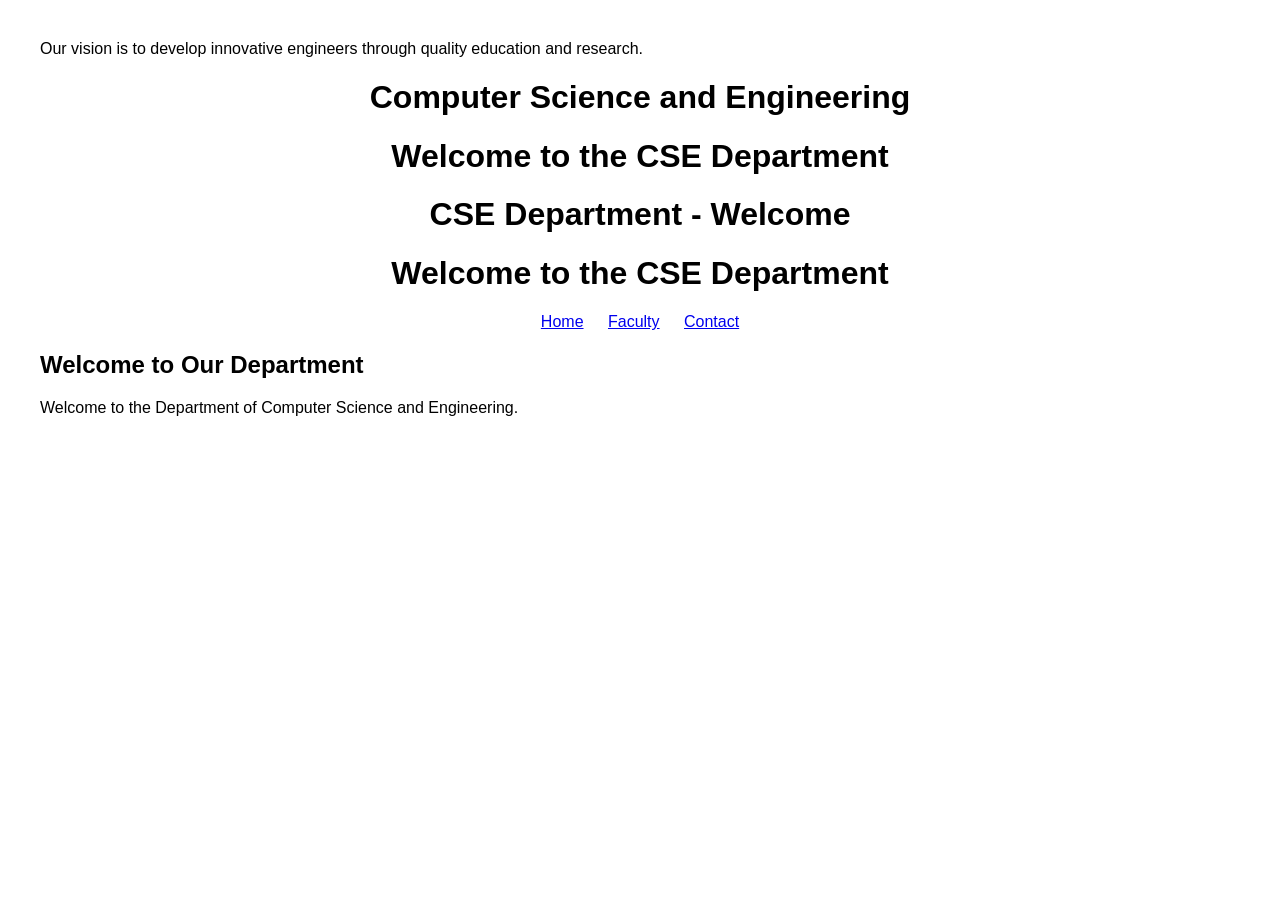
<file: index.html>
<!DOCTYPE html>
<html>
<head>
    <title>CSE Department</title>
    <link rel="stylesheet" href="style.css">
</head>
<body>
    <p>Our vision is to develop innovative engineers through quality education and research.</p>
    <h1>Computer Science and Engineering</h1>

    <h1>Welcome to the CSE Department</h1>
    <h1>CSE Department - Welcome</h1>

<h1>Welcome to the CSE Department</h1>    <nav>
        <a href="index.html">Home</a>
        <a href="faculty.html">Faculty</a>
        <a href="contact.html">Contact</a>
    </nav>
    <h2>Welcome to Our Department</h2>
    <p>Welcome to the Department of Computer Science and Engineering.</p>
</body>
</html>
</file>
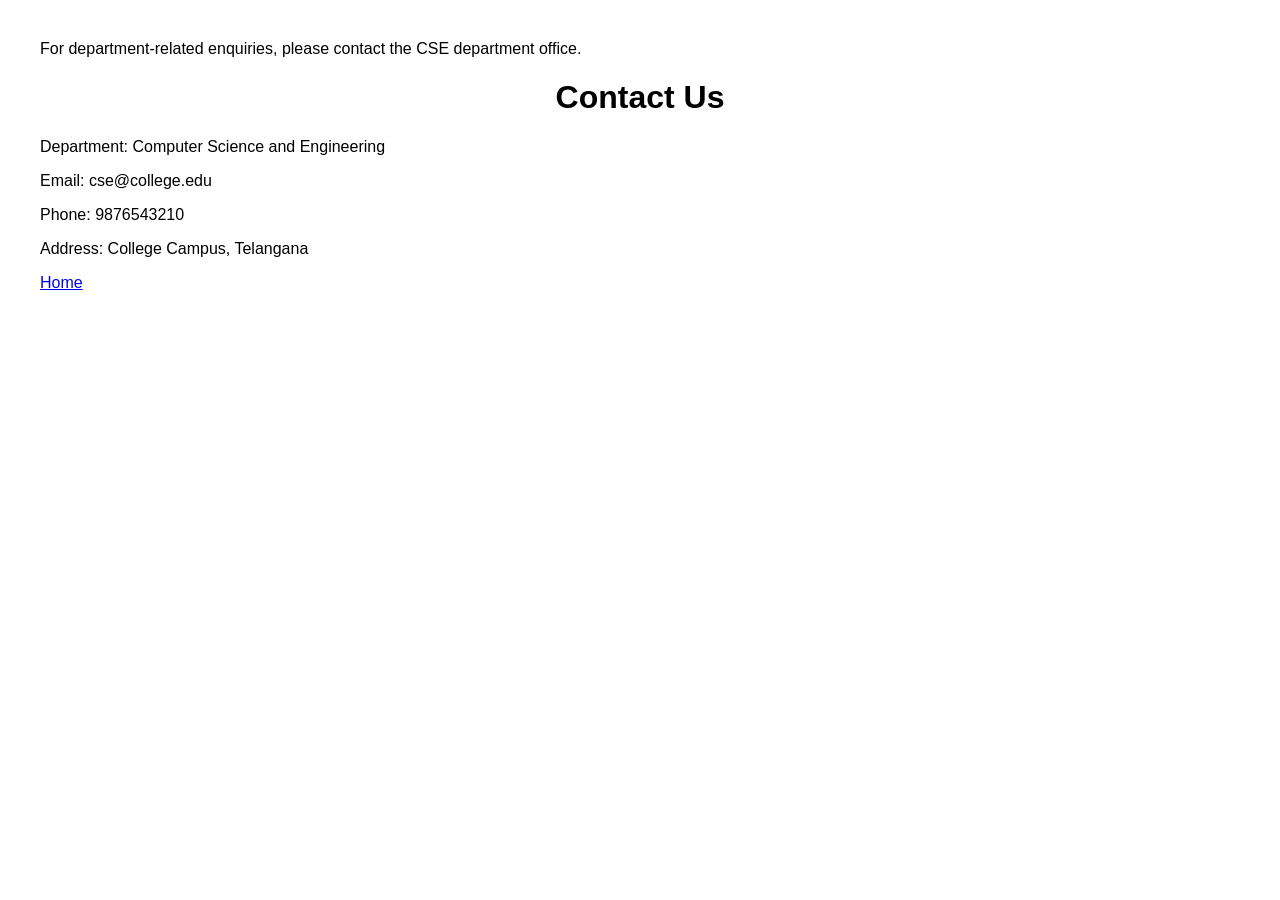
<file: contact.html>
<!DOCTYPE html>
<html>
<head>
    <title>Contact</title>
    <link rel="stylesheet" href="style.css">
</head>
<body>
    <p>For department-related enquiries, please contact the CSE department office.</p>
    
    <h1>Contact Us</h1>
    <p>Department: Computer Science and Engineering</p>
    <p>Email: cse@college.edu</p>
    <p>Phone: 9876543210</p>
    <p>Address: College Campus, Telangana</p>
    <a href="index.html">Home</a>
</body>
</html>
</file>
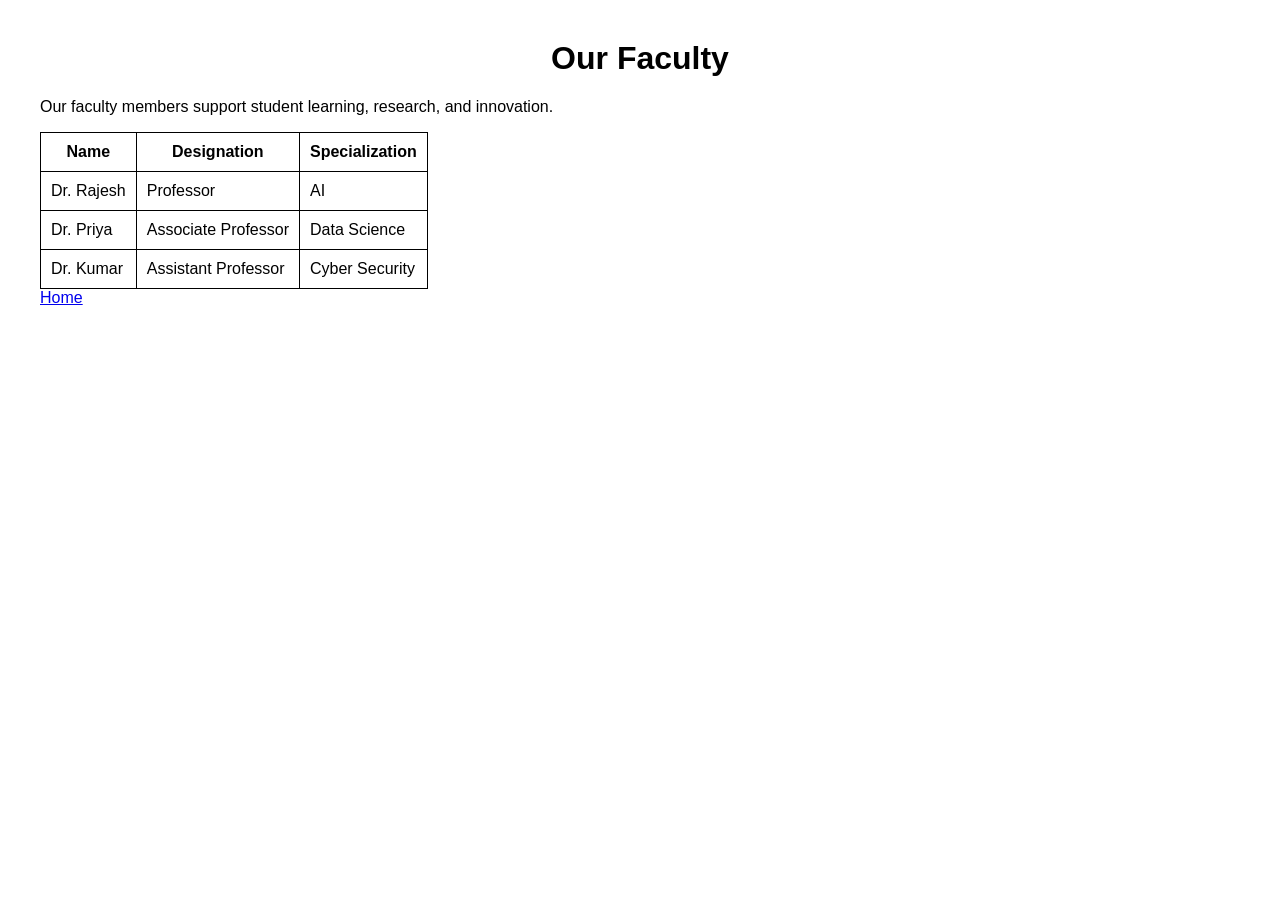
<file: faculty.html>
<!DOCTYPE html>
<html>
<head>
    <title>Faculty</title>
    <link rel="stylesheet" href="style.css">
</head>
<body>
    <h1>Our Faculty</h1>
    <p>Our faculty members support student learning, research, and innovation.</p>
    <table>
        <tr><th>Name</th><th>Designation</th><th>Specialization</th></tr>
        <tr><td>Dr. Rajesh</td><td>Professor</td><td>AI</td></tr>
        <tr><td>Dr. Priya</td><td>Associate Professor</td><td>Data Science</td></tr>
        <tr><td>Dr. Kumar</td><td>Assistant Professor</td><td>Cyber Security</td></tr>
    </table>
    <a href="index.html">Home</a>
</body>
</html>
</file>
<file: style.css>
body {
    font-family: Arial, sans-serif;
    margin: 40px;
}

h1 {
    text-align: center;
}

nav {
    text-align: center;
    margin: 20px;
}

nav a {
    margin: 10px;
}

table {
    border-collapse: collapse;
}

th, td {
    border: 1px solid black;
    padding: 10px;
}
</file>
